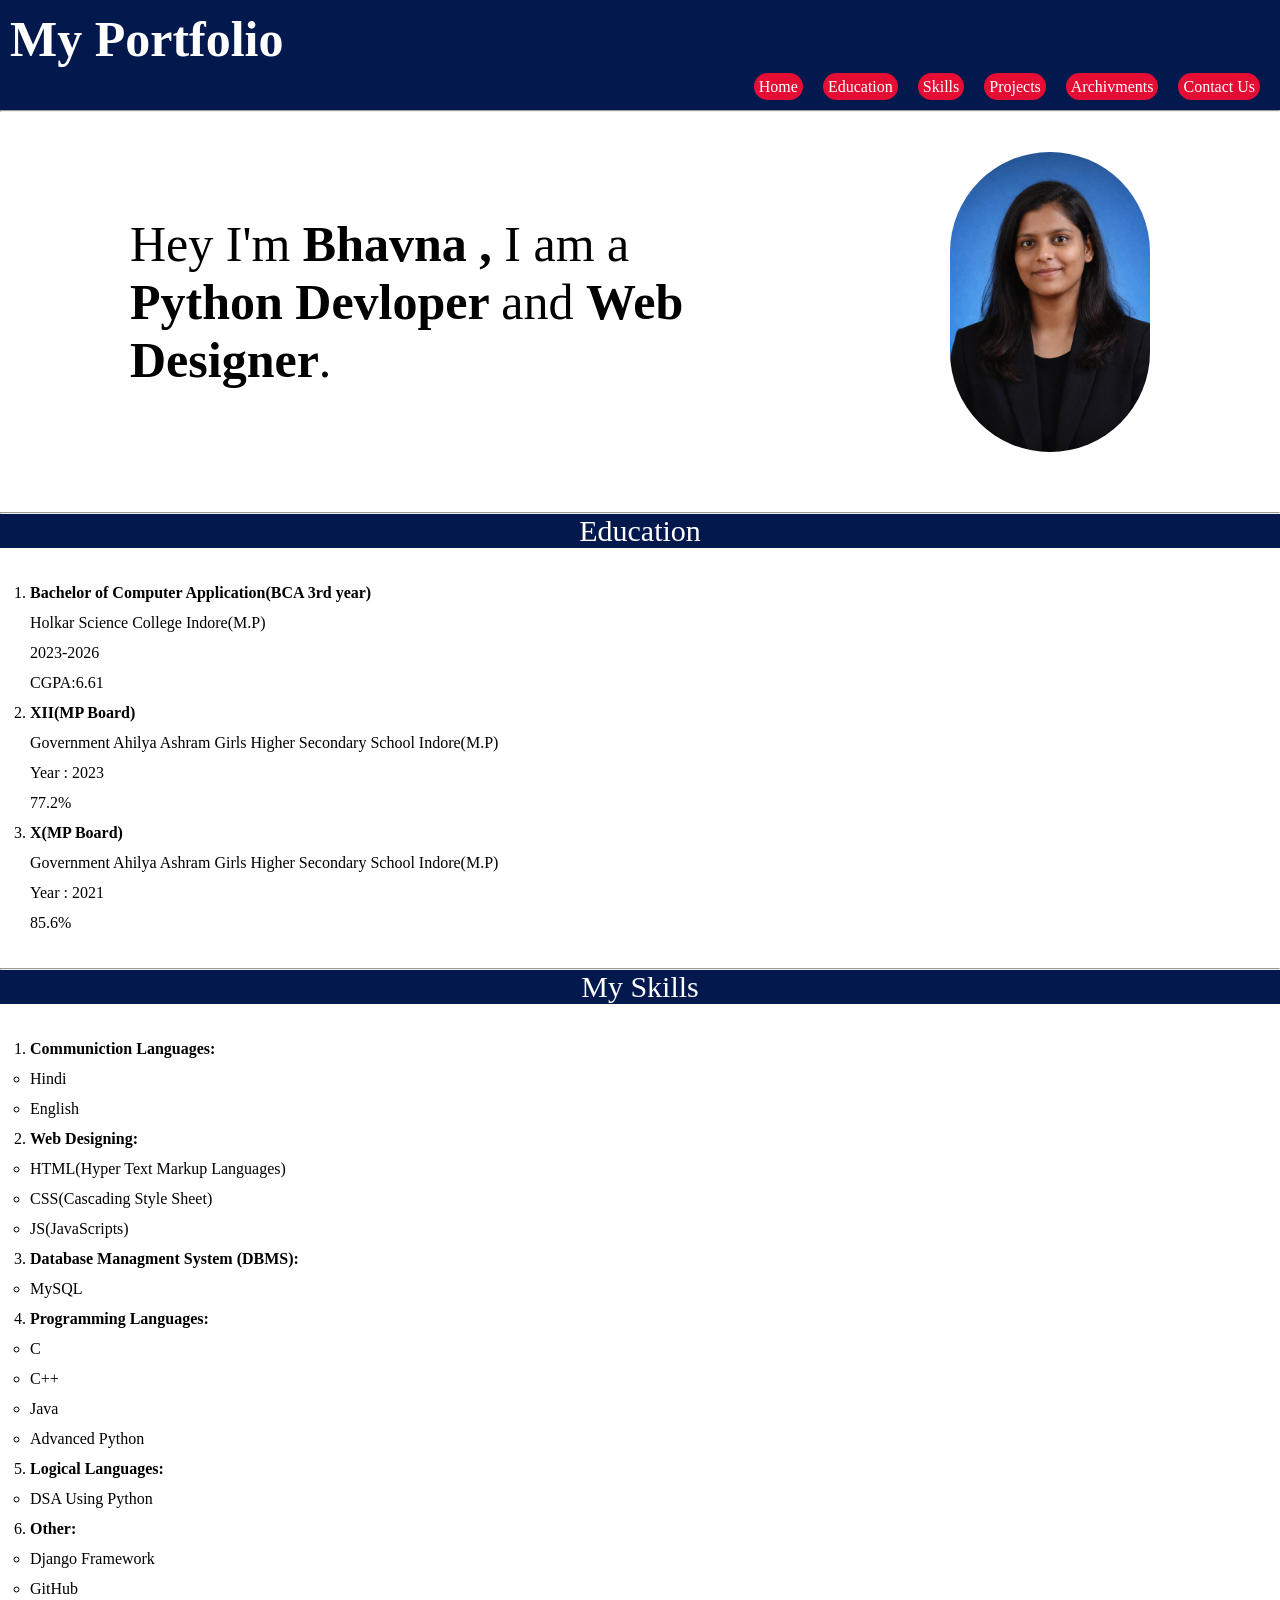
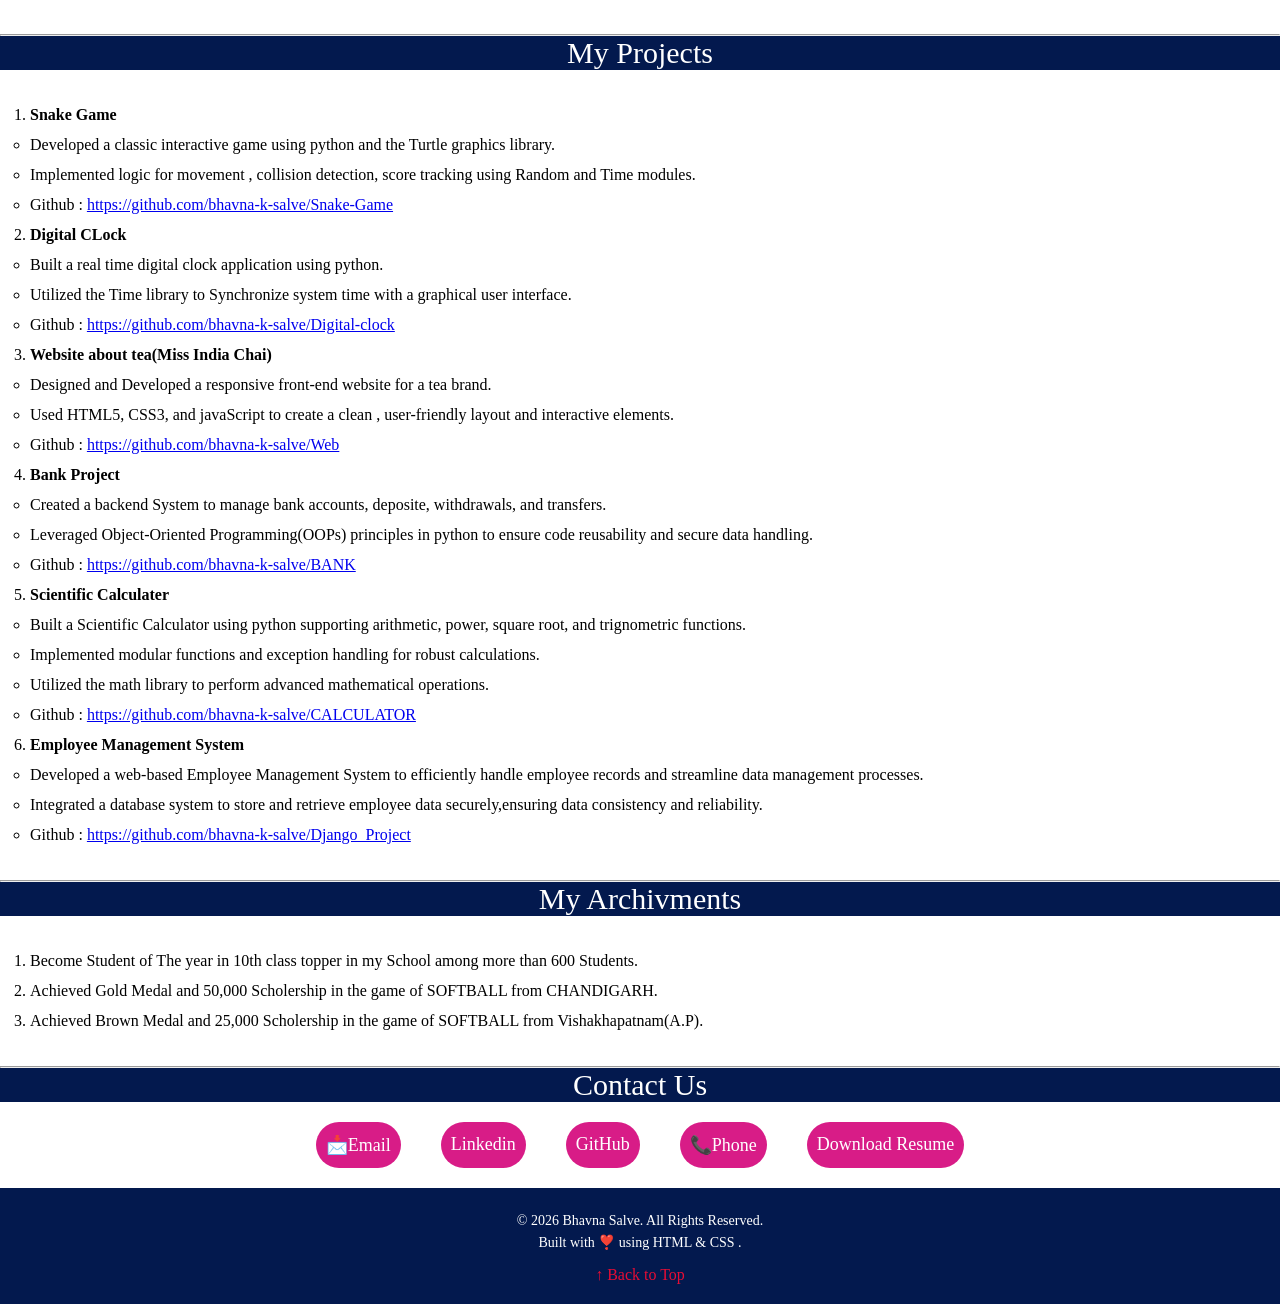
<file: index.html>
<!DOCTYPE html>
<html>
  <head>
    <meta charset="utf-8">
    <meta http-equiv="X-UA-Compatible" content="IE=edge">
    <title>My Portfolio</title>
    <meta name="description" content="">
    <meta name="viewport" content="width=device-width, initial-scale=1">
    
    <link rel="stylesheet" href="style.css"> 
   
  </head>
  <body>
    <!-- This is a header -->
  <header class="main-header" id="main-head">   
     <h2 class="nav-item" id="portfolio-text">My Portfolio</h2>   
   <nav class="nav">
    <ul class="nav-menu">
      <!-- <button id="menu-close-button" ></button> -->
      <li class="nav-item"><a href="#home" class="nav-link">Home</a></li>
      <li class="nav-item" ><a href="#education" class="nav-link" >Education</a></li>
      <li class="nav-item"><a href="#skills" class="nav-link">Skills</a></li>
      <li class="nav-item"><a href="#projects" class="nav-link">Projects</a></li>
      <li class="nav-item"><a href="#archivments" class="nav-link">Archivments</a></li>
      <li class="nav-item"><a href="#contact-us" class="nav-link">Contact Us</a></li>
    </ul>
     
    </nav> 
    </header>
  <hr>

        <!-- This is a main section -->
    <main>
        <!-- This is a home page -->
  <section class="section" id ="home">
    <div class="home-content">
      <div class="home-info" id="home-text"> Hey I'm <b>Bhavna ,</b> I am a <b> Python Devloper </b>and <b>Web Designer</b>.</div>
      <div class="home-info"  id="myphoto"><img src="Assets/photo.png" alt="mypic" height="300px"></div>
    </div>
  </section>
 <hr>
 <!-- This is education section -->
 <section class="section" id="education">
   <div class="topic">Education</div>
   <ol type="1" class="education-content">
    <li><b>Bachelor of Computer Application(BCA 3rd year)</b> <br> Holkar Science College Indore(M.P) <br>2023-2026 <br> CGPA:6.61</li>
    <li><b>XII(MP Board)</b> <br>Government Ahilya Ashram Girls Higher Secondary School Indore(M.P) <br>Year : 2023 <br> 77.2%</li>
    <li><b>X(MP Board)</b> <br> Government Ahilya Ashram Girls Higher Secondary School Indore(M.P)  <br> Year : 2021<br> 85.6%</li>
   </ol>
 </section>

 <hr>
      <!-- This is a Skills Section -->
    <section class="section" id="skills">
      <div class="topic">My Skills</div>
          <ol class="skills-content">
            <li><b>Communiction Languages:</b>
              <ul class="inner-skill-content">
                <li>Hindi</li>
                <li>English</li>
              </ul>
            </li>
            <li><b>Web Designing:</b>
              <ul class="inner-skill-content">
                <li>HTML(Hyper Text Markup Languages)</li>
                <li>CSS(Cascading Style Sheet)</li>
                <li>JS(JavaScripts)</li>
              </ul>
            </li>
            <li><b>Database Managment System (DBMS):</b>
              <ul class="inner-skill-content">
                <li>MySQL</li>
              </ul>
            </li>
            <li><b>Programming Languages:</b>
              <ul class="inner-skill-content">
                <li>C</li>
                <li>C++</li>
                <li>Java</li>
                <li>Advanced Python</li>
              </ul>
            </li>
            <li><b>Logical Languages:</b>
              <ul class="inner-skill-content">
                <li>DSA Using Python</li>
              </ul>
            </li>
            <li><b>Other:</b>
              <ul class="inner-skill-content">
                <li>Django Framework</li>
                <li>GitHub</li>
              </ul>
            </li>
          </ol>
      
    </section>
    <hr>
 
    <!-- This is Projects section-->
     <section class="section" id="projects">
      <div class="topic">My Projects</div>
       <div class="project-content" >
        <ol class="outer-Project-content">
          <li><b>Snake Game</b> 
            <ul class="inner-project-content">
              <li>Developed a classic interactive game using python and the Turtle graphics library.</li>
              <li>Implemented logic for movement , collision detection, score tracking using Random and Time modules.</li>
              <li>Github : <a href="https://github.com/bhavna-k-salve/Snake-Game">https://github.com/bhavna-k-salve/Snake-Game</a></li>
            </ul>
          </li>
          <li><b>Digital CLock</b>
            <ul class="inner-project-content">
              <li>Built a real time digital clock application using python.</li>
              <li>Utilized the Time library to Synchronize system time with a graphical user interface.</li>
              <li>Github : <a href="https://github.com/bhavna-k-salve/Digital-clock/">https://github.com/bhavna-k-salve/Digital-clock</a></li>
            </ul>
          </li>
          <li><b>Website about tea(Miss India Chai)</b>
            <ul class="inner-project-content">
              <li>Designed and Developed a responsive front-end website for a tea brand.</li>
              <li>Used HTML5, CSS3, and javaScript to create a clean , user-friendly layout and interactive elements.</li>
              <li>Github : <a href="https://github.com/bhavna-k-salve/Web/">https://github.com/bhavna-k-salve/Web</a></li>
            </ul> 
          </li>
          <li><b>Bank Project</b>
            <ul class="inner-project-content">
              <li>Created a backend  System to manage bank accounts, deposite, withdrawals, and transfers.</li>
              <li>Leveraged Object-Oriented Programming(OOPs) principles in python to ensure code reusability and secure data handling.</li>
              <li>Github : <a href="https://github.com/bhavna-k-salve/BANK/">https://github.com/bhavna-k-salve/BANK</a></li>
            </ul>
          </li>
          <li> <b> Scientific Calculater</b>
            <ul class="inner-project-content">
              <li>Built a Scientific Calculator using python supporting arithmetic, power, square root, and trignometric functions.</li>
              <li>Implemented modular functions and exception handling for robust calculations.</li>
              <li>Utilized the math library to perform advanced mathematical operations.</li>
              <li>Github : <a href="https://github.com/bhavna-k-salve/CALCULATOR/">https://github.com/bhavna-k-salve/CALCULATOR</a></li>
            </ul>
          </li>
          <li> <b> Employee Management System</b>
            <ul class="inner-project-content">
              <li>Developed a web-based Employee Management System to efficiently handle employee records and streamline data management processes.</li>
              <li>Integrated a database system to store and retrieve employee data securely,ensuring data consistency and reliability.</li>
              <li>Github : <a href="https://github.com/bhavna-k-salve/Django_Project/">https://github.com/bhavna-k-salve/Django_Project</a></li>
            </ul>
          </li>
        </ol>
        </div>
<hr>
     <!-- This is a archivments section -->
      <section class="section" id="archivments">
      <div class="topic">My Archivments</div>
      <div class="archivment-content">
        <ol >
          <li>Become Student of The year in 10th class topper in my School among more than 600 Students. </li>
          <li>Achieved Gold Medal and 50,000 Scholership in the game of SOFTBALL from CHANDIGARH.</li>
          <li>Achieved Brown Medal and 25,000 Scholership in the game of SOFTBALL from Vishakhapatnam(A.P).</li>
        </ol>
      </div>
      </section>
 <hr>
      <!-- This is a contact section -->
       <section class="section" id="contact-us">
     <div class="topic">Contact Us</div>
     <div class="contact-container">
            <a href="mailto:bhavnasalve431@gmail.com" class="contact-btn"> 📩Email </a>
            <br>
            <a href="https://www.linkedin.com/in/bhavna-salve" class="contact-btn">Linkedin</a>
            <br>
            <a href="https://github.com/bhavna-k-salve/" class="contact-btn"> GitHub </a>
            <br>
            <a href="tel:+918982791388" class="contact-btn">📞Phone</a>
            <br>
            <a href="Assets/Resume.pdf"  class="contact-btn"> Download Resume</a>
          </div>

       </section>      
    </main>

    <footer class="footer">
      <p>© 2026 Bhavna Salve. All Rights Reserved.</p>
      <p>Built with ❣️ using HTML & CSS .</p>
      <a href="#main-head" class="top-btn">↑ Back to Top </a>

    </footer >

  
  </body>
</html>
</file>
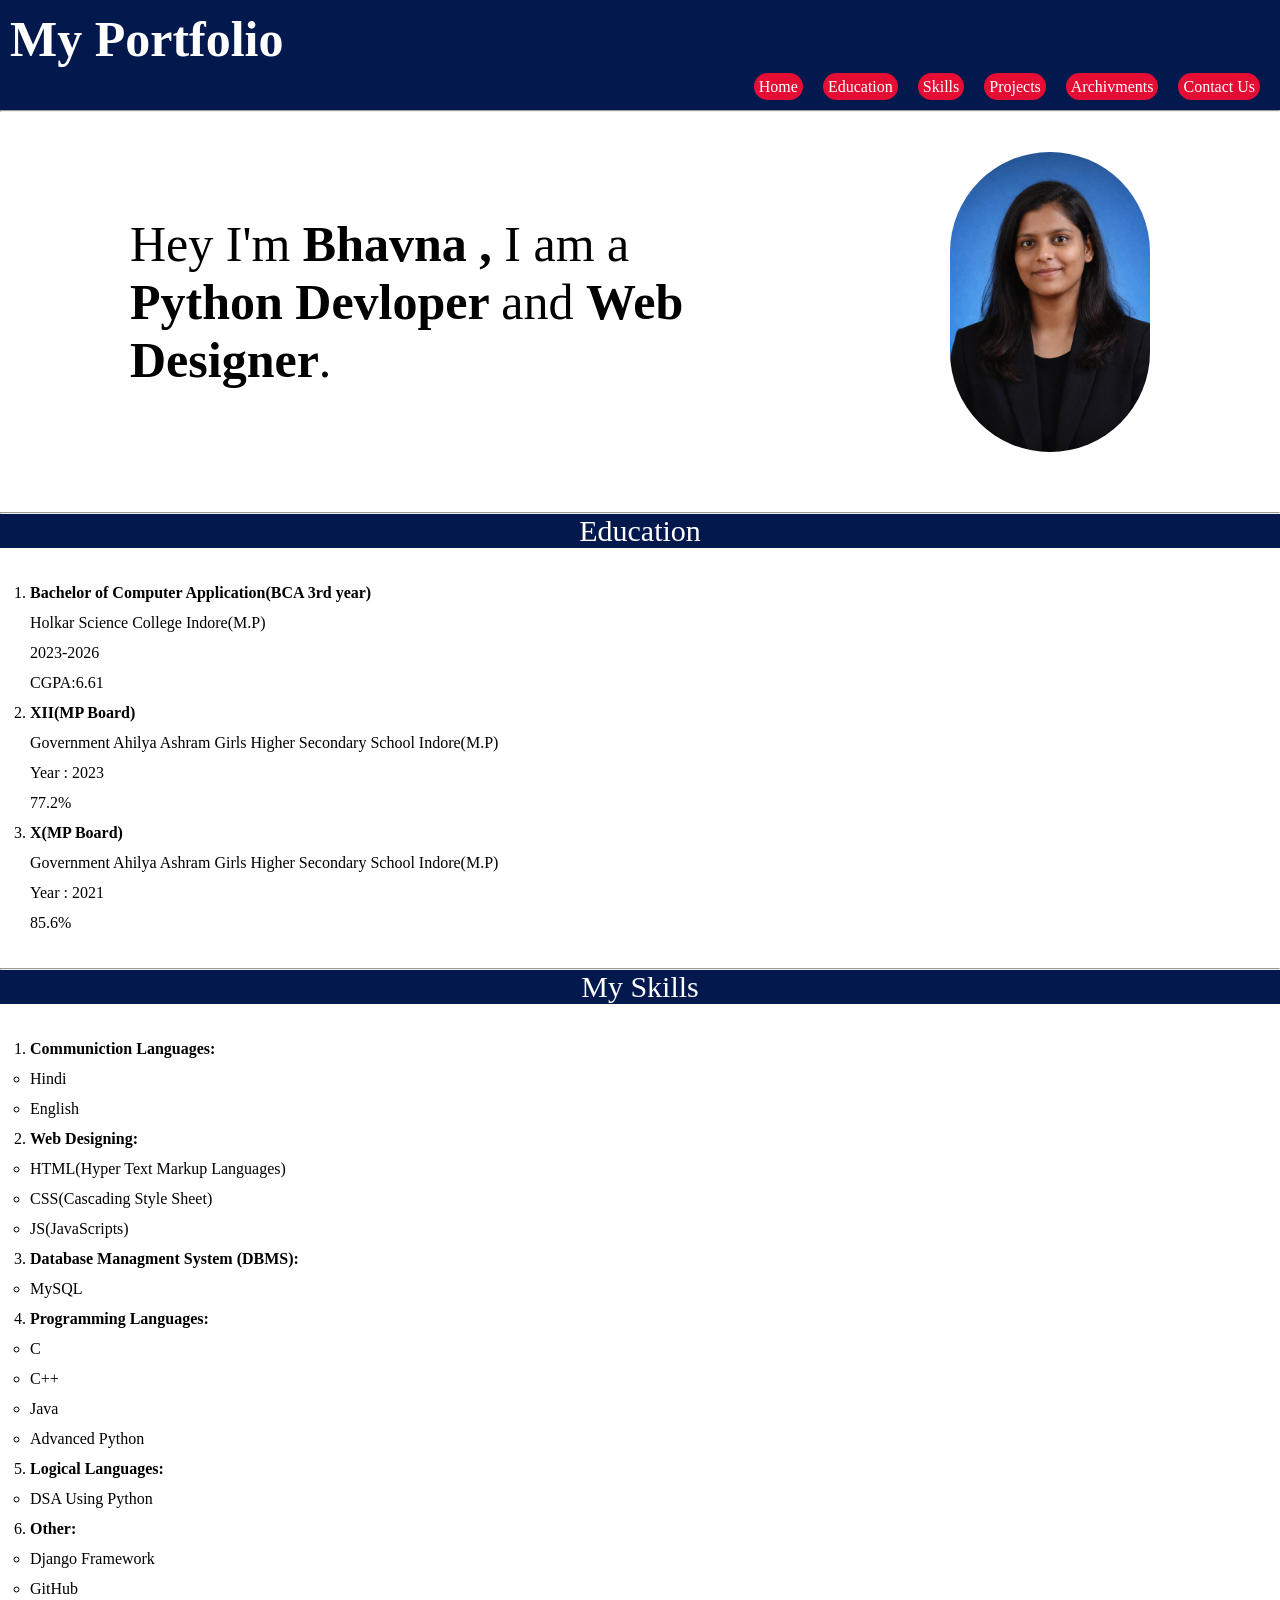
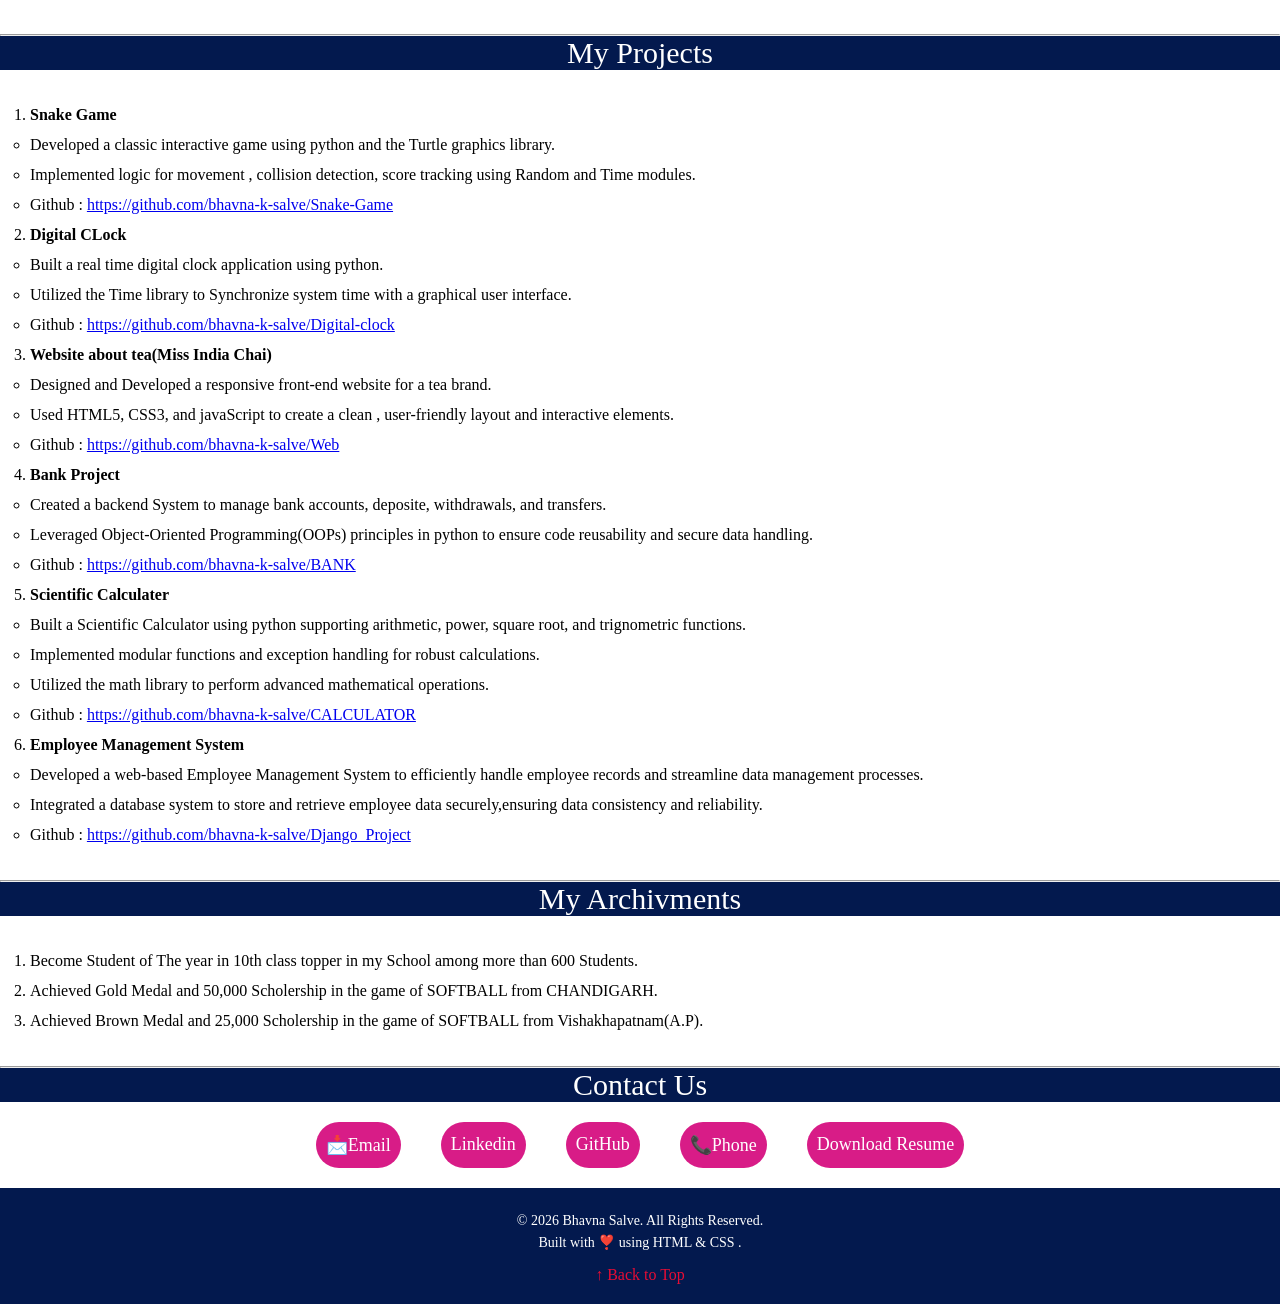
<file: HTML/index.html>
<!DOCTYPE html>
<html>
  <head>
    <meta charset="utf-8">
    <meta http-equiv="X-UA-Compatible" content="IE=edge">
    <title>My Portfolio</title>
    <meta name="description" content="">
    <meta name="viewport" content="width=device-width, initial-scale=1">
     <!-- <link href="https://cdn.jsdelivr.net/npm/bootstrap@5.3.8/dist/css/bootstrap.min.css" rel="stylesheet" integrity="sha384-sRIl4kxILFvY47J16cr9ZwB07vP4J8+LH7qKQnuqkuIAvNWLzeN8tE5YBujZqJLB" crossorigin="anonymous">  -->
    <!-- <link rel="stylesheet" href="https://cdnjs.cloudflare.com/ajax/libs/font-awesome/6.7.2/css/all.min.css">
  <link rel="stylesheet" href="https://cdn.jsdelivr.net/npm/swiper@11/swiper-bundle.min.css">-->
    <link rel="stylesheet" href="../CSS/style.css"> 
   
  </head>
  <body>
    <!-- This is a header -->
  <header class="main-header" id="main-head">   
     <h2 class="nav-item" id="portfolio-text">My Portfolio</h2>   
   <nav class="nav">
    <ul class="nav-menu">
      <!-- <button id="menu-close-button" ></button> -->
      <li class="nav-item"><a href="#home" class="nav-link">Home</a></li>
      <li class="nav-item" ><a href="#education" class="nav-link" >Education</a></li>
      <li class="nav-item"><a href="#skills" class="nav-link">Skills</a></li>
      <li class="nav-item"><a href="#projects" class="nav-link">Projects</a></li>
      <li class="nav-item"><a href="#archivments" class="nav-link">Archivments</a></li>
      <li class="nav-item"><a href="#contact-us" class="nav-link">Contact Us</a></li>
    </ul>
     <!-- <button id="menu-open-button"></button>
    </nav> -->
    </header>
  <hr>

        <!-- This is a main section -->
    <main>
        <!-- This is a home page -->
  <section class="section" id ="home">
    <div class="home-content">
      <div class="home-info" id="home-text"> Hey I'm <b>Bhavna ,</b> I am a <b> Python Devloper </b>and <b>Web Designer</b>.</div>
      <div class="home-info"  id="myphoto"><img src="../Assets/photo.png" alt="mypic" height="300px"></div>
    </div>
  </section>
 <hr>
 <!-- This is education section -->
 <section class="section" id="education">
   <div class="topic">Education</div>
   <ol type="1" class="education-content">
    <li><b>Bachelor of Computer Application(BCA 3rd year)</b> <br> Holkar Science College Indore(M.P) <br>2023-2026 <br> CGPA:6.61</li>
    <li><b>XII(MP Board)</b> <br>Government Ahilya Ashram Girls Higher Secondary School Indore(M.P) <br>Year : 2023 <br> 77.2%</li>
    <li><b>X(MP Board)</b> <br> Government Ahilya Ashram Girls Higher Secondary School Indore(M.P)  <br> Year : 2021<br> 85.6%</li>
   </ol>
 </section>

 <hr>
      <!-- This is a Skills Section -->
    <section class="section" id="skills">
      <div class="topic">My Skills</div>
          <ol class="skills-content">
            <li><b>Communiction Languages:</b>
              <ul class="inner-skill-content">
                <li>Hindi</li>
                <li>English</li>
              </ul>
            </li>
            <li><b>Web Designing:</b>
              <ul class="inner-skill-content">
                <li>HTML(Hyper Text Markup Languages)</li>
                <li>CSS(Cascading Style Sheet)</li>
                <li>JS(JavaScripts)</li>
              </ul>
            </li>
            <li><b>Database Managment System (DBMS):</b>
              <ul class="inner-skill-content">
                <li>MySQL</li>
              </ul>
            </li>
            <li><b>Programming Languages:</b>
              <ul class="inner-skill-content">
                <li>C</li>
                <li>C++</li>
                <li>Java</li>
                <li>Advanced Python</li>
              </ul>
            </li>
            <li><b>Logical Languages:</b>
              <ul class="inner-skill-content">
                <li>DSA Using Python</li>
              </ul>
            </li>
            <li><b>Other:</b>
              <ul class="inner-skill-content">
                <li>Django Framework</li>
                <li>GitHub</li>
              </ul>
            </li>
          </ol>
      
    </section>
    <hr>
 
    <!-- This is Projects section-->
     <section class="section" id="projects">
      <div class="topic">My Projects</div>
       <div class="project-content" >
        <ol class="outer-Project-content">
          <li><b>Snake Game</b> 
            <ul class="inner-project-content">
              <li>Developed a classic interactive game using python and the Turtle graphics library.</li>
              <li>Implemented logic for movement , collision detection, score tracking using Random and Time modules.</li>
              <li>Github : <a href="https://github.com/bhavna-k-salve/Snake-Game">https://github.com/bhavna-k-salve/Snake-Game</a></li>
            </ul>
          </li>
          <li><b>Digital CLock</b>
            <ul class="inner-project-content">
              <li>Built a real time digital clock application using python.</li>
              <li>Utilized the Time library to Synchronize system time with a graphical user interface.</li>
              <li>Github : <a href="https://github.com/bhavna-k-salve/Digital-clock/">https://github.com/bhavna-k-salve/Digital-clock</a></li>
            </ul>
          </li>
          <li><b>Website about tea(Miss India Chai)</b>
            <ul class="inner-project-content">
              <li>Designed and Developed a responsive front-end website for a tea brand.</li>
              <li>Used HTML5, CSS3, and javaScript to create a clean , user-friendly layout and interactive elements.</li>
              <li>Github : <a href="https://github.com/bhavna-k-salve/Web/">https://github.com/bhavna-k-salve/Web</a></li>
            </ul> 
          </li>
          <li><b>Bank Project</b>
            <ul class="inner-project-content">
              <li>Created a backend  System to manage bank accounts, deposite, withdrawals, and transfers.</li>
              <li>Leveraged Object-Oriented Programming(OOPs) principles in python to ensure code reusability and secure data handling.</li>
              <li>Github : <a href="https://github.com/bhavna-k-salve/BANK/">https://github.com/bhavna-k-salve/BANK</a></li>
            </ul>
          </li>
          <li> <b> Scientific Calculater</b>
            <ul class="inner-project-content">
              <li>Built a Scientific Calculator using python supporting arithmetic, power, square root, and trignometric functions.</li>
              <li>Implemented modular functions and exception handling for robust calculations.</li>
              <li>Utilized the math library to perform advanced mathematical operations.</li>
              <li>Github : <a href="https://github.com/bhavna-k-salve/CALCULATOR/">https://github.com/bhavna-k-salve/CALCULATOR</a></li>
            </ul>
          </li>
          <li> <b> Employee Management System</b>
            <ul class="inner-project-content">
              <li>Developed a web-based Employee Management System to efficiently handle employee records and streamline data management processes.</li>
              <li>Integrated a database system to store and retrieve employee data securely,ensuring data consistency and reliability.</li>
              <li>Github : <a href="https://github.com/bhavna-k-salve/Django_Project/">https://github.com/bhavna-k-salve/Django_Project</a></li>
            </ul>
          </li>
        </ol>
        </div>
<hr>
     <!-- This is a archivments section -->
      <section class="section" id="archivments">
      <div class="topic">My Archivments</div>
      <div class="archivment-content">
        <ol >
          <li>Become Student of The year in 10th class topper in my School among more than 600 Students. </li>
          <li>Achieved Gold Medal and 50,000 Scholership in the game of SOFTBALL from CHANDIGARH.</li>
          <li>Achieved Brown Medal and 25,000 Scholership in the game of SOFTBALL from Vishakhapatnam(A.P).</li>
        </ol>
      </div>
      </section>
 <hr>
      <!-- This is a contact section -->
       <section class="section" id="contact-us">
     <div class="topic">Contact Us</div>
     <div class="contact-container">
            <a href="mailto:bhavnasalve431@gmail.com" class="contact-btn"> 📩Email </a>
            <br>
            <a href="https://www.linkedin.com/in/bhavna-salve" class="contact-btn">Linkedin</a>
            <br>
            <a href="https://github.com/bhavna-k-salve/" class="contact-btn"> GitHub </a>
            <br>
            <a href="tel:+918982791388" class="contact-btn">📞Phone</a>
            <br>
            <a href="../Assets/Resume.pdf"  class="contact-btn"> Download Resume</a>
          </div>

       </section>      
    </main>

    <footer class="footer">
      <p>© 2026 Bhavna Salve. All Rights Reserved.</p>
      <p>Built with ❣️ using HTML & CSS .</p>
      <a href="#main-head" class="top-btn">↑ Back to Top </a>

    </footer >

<!-- 
   <script src="https://cdn.jsdelivr.net/npm/bootstrap@5.3.8/dist/js/bootstrap.bundle.min.js" integrity="sha384-FKyoEForCGlyvwx9Hj09JcYn3nv7wiPVlz7YYwJrWVcXK/BmnVDxM+D2scQbITxI" crossorigin="anonymous"></script>    -->
  
  </body>
</html>
</file>
<file: style.css>
*{
  margin:0;
  padding:0;
  box-sizing: border-box;
  font-family: serif;
}


.main-header{
  background-color:#03194e;
  height: 110px;
}


#portfolio-text{
  color:white; 
  padding: 10px;
  font-size: 50px;
}


.nav-menu{
  display: flex;
  justify-content: center;
  align-items: center;
  gap: 15px;
  flex-wrap: wrap;
  float: right; 
  margin-right: 15px;
}

.nav .nav-item {
  display: inline;
  text-decoration: none;
  color: white;
  justify-content: flex-end;
  margin-right: 5px;
}
 

.nav-link{
  color: white;
  text-decoration: none;
  background-color: rgb(230, 13, 53);
  padding: 5px;
  border-radius: 30px;
}

.nav-link:hover{
  background: #1d4ed8;
  transform: scale(1.05);
}

#home{
  height:250px;
  background-color: rgb(255, 255, 255);
}

.topic{
  font-size:30px;
  text-align: center;
  background-color:#03194e;
  color: white;
}

#home{
  height: 400px;
}


.home-content {
  display:flex;
  align-items: center;
  justify-content: space-around;
  padding: 40px ;
  gap: 40px;
}

#home-text{
  font-size: 50px;
  width:50%;

}

#myphoto img{
  float: right ;
  border-radius: 250px;
} 


.education-content{
  color:black;
  padding: 30px;
  margin-left: none ;
  background-color:rgb(255, 255, 255);
  line-height: 30px;
}


.skills-content{
  padding-left: 10px;
  padding: 30px;
  margin-left:none;
  color:black;
  background-color:rgb(255, 255, 255);
  line-height: 30px;

}

.inner-skill-content{
  color: black;
}


.project-content{
  color: black;
  padding: 30px;
  margin-left: none ;
  background-color: rgb(255, 255, 255);
  line-height: 30px;
}

.inner-project-content{
  color: black;
}

.archivment-content{
  color:black;
  padding: 30px;
  margin-left: none ;
  background-color:rgb(255, 255, 255);
  line-height: 30px;
}  


#contact-title{
  font-size: 35px;
  margin-bottom: 30px;
}

.contact-container{
  display: flex;
  justify-content: center;
  flex-wrap: wrap;
  gap: 20px;
  margin: 20px;

}

.contact-btn{
  text-decoration: none;
  background: rgb(216, 28, 135);
  color: white;
  padding: 12px 10px;
  
  border-radius: 25px;
  font-size: 18px;
  
}

.contact-btn:hover{
  background: #1d4ed8;
  transform: scale(1.05);
}



.footer{
  background: #03194e;
  color: white;
  text-align: center;
  padding: 20px;
}


.footer p{
  margin: 5px 0;
  font-size: 14px;
}

.top-btn{
  display: inline-block;
  margin-top: 10px;
  /* color: #00adb5; */
  color: rgb(230, 13, 53);
  text-decoration: none;
}

.top-btn:hover{
  text-decoration: underline;
}




@media (max-width:768px) and (min-width:400px){

  .main-header{
    height:95px;
  }

  #portfolio-text{
  color:white; 
  padding: 10px;
  font-size: 40px;
}

  .nav{
    display: flex;
    flex-wrap: wrap;
    justify-content: center;
  }
  .nav .nav-menu{
    padding: 5px;
    margin:px;
  }

  .nav .nav-item{
    padding: 3px;
    justify-items: center;
    font-size: 10px;
    margin:0px;
    
  }


  .home-content{
    flex-direction: column;
    text-align: center;
  }

  #home-text{
    font-size: 22px;
  }

  #myphoto img{
    width: 150px;
    height:auto;
  }

  .contact-container{
  flex-direction: column;
  align-items: center;
}

  .contact-btn{
  width: 200px;
}
}


@media (max-width:400px) {

  .main-header{
    height: 155px;
  }

  #portfolio-text{
    font-size: 28px;
  }
  .nav{
    display: flex;
    flex-wrap: wrap;
    justify-content: center;
    gap: 10px;
  }

  .nav .nav-item{
    padding: 8px;
    justify-items: center;
  }
  
  #home-text{
    font-size: 18px;
    text-align: center;
  }
  #myphoto img{
    width: 150px;
  }
}
</file>
<file: CSS/style.css>
*{
  margin:0;
  padding:0;
  box-sizing: border-box;
  font-family: serif;
}


.main-header{
  background-color:#03194e;
  height: 110px;
}


#portfolio-text{
  color:white; 
  padding: 10px;
  font-size: 50px;
}


.nav-menu{
  display: flex;
  justify-content: center;
  align-items: center;
  gap: 15px;
  flex-wrap: wrap;
  float: right; 
  margin-right: 15px;
}

.nav .nav-item {
  display: inline;
  text-decoration: none;
  color: white;
  justify-content: flex-end;
  margin-right: 5px;
}
 

.nav-link{
  color: white;
  text-decoration: none;
  background-color: rgb(230, 13, 53);
  padding: 5px;
  border-radius: 30px;
}

.nav-link:hover{
  background: #1d4ed8;
  transform: scale(1.05);
}

#home{
  height:250px;
  background-color: rgb(255, 255, 255);
}

.topic{
  font-size:30px;
  text-align: center;
  background-color:#03194e;
  color: white;
}

#home{
  height: 400px;
}


.home-content {
  display:flex;
  align-items: center;
  justify-content: space-around;
  padding: 40px ;
  gap: 40px;
}

#home-text{
  font-size: 50px;
  width:50%;

}

#myphoto img{
  float: right ;
  border-radius: 250px;
} 


.education-content{
  color:black;
  padding: 30px;
  margin-left: none ;
  background-color:rgb(255, 255, 255);
  line-height: 30px;
}


.skills-content{
  padding-left: 10px;
  padding: 30px;
  margin-left:none;
  color:black;
  background-color:rgb(255, 255, 255);
  line-height: 30px;

}

.inner-skill-content{
  color: black;
}


.project-content{
  color: black;
  padding: 30px;
  margin-left: none ;
  background-color: rgb(255, 255, 255);
  line-height: 30px;
}

.inner-project-content{
  color: black;
}

.archivment-content{
  color:black;
  padding: 30px;
  margin-left: none ;
  background-color:rgb(255, 255, 255);
  line-height: 30px;
}  


#contact-title{
  font-size: 35px;
  margin-bottom: 30px;
}

.contact-container{
  display: flex;
  justify-content: center;
  flex-wrap: wrap;
  gap: 20px;
  margin: 20px;

}

.contact-btn{
  text-decoration: none;
  background: rgb(216, 28, 135);
  color: white;
  padding: 12px 10px;
  
  border-radius: 25px;
  font-size: 18px;
  
}

.contact-btn:hover{
  background: #1d4ed8;
  transform: scale(1.05);
}



.footer{
  background: #03194e;
  color: white;
  text-align: center;
  padding: 20px;
}


.footer p{
  margin: 5px 0;
  font-size: 14px;
}

.top-btn{
  display: inline-block;
  margin-top: 10px;
  /* color: #00adb5; */
  color: rgb(230, 13, 53);
  text-decoration: none;
}

.top-btn:hover{
  text-decoration: underline;
}




@media (max-width:768px) and (min-width:400px){

  .main-header{
    height:95px;
  }

  #portfolio-text{
  color:white; 
  padding: 10px;
  font-size: 40px;
}

  .nav{
    display: flex;
    flex-wrap: wrap;
    justify-content: center;
  }
  .nav .nav-menu{
    padding: 5px;
    margin:px;
  }

  .nav .nav-item{
    padding: 3px;
    justify-items: center;
    font-size: 10px;
    margin:0px;
    
  }


  .home-content{
    flex-direction: column;
    text-align: center;
  }

  #home-text{
    font-size: 22px;
  }

  #myphoto img{
    width: 150px;
    height:auto;
  }

  .contact-container{
  flex-direction: column;
  align-items: center;
}

  .contact-btn{
  width: 200px;
}
}


@media (max-width:400px) {

  .main-header{
    height: 155px;
  }

  #portfolio-text{
    font-size: 28px;
  }
  .nav{
    display: flex;
    flex-wrap: wrap;
    justify-content: center;
    gap: 10px;
  }

  .nav .nav-item{
    padding: 8px;
    justify-items: center;
  }
  
  #home-text{
    font-size: 18px;
    text-align: center;
  }
  #myphoto img{
    width: 150px;
  }
}
</file>
